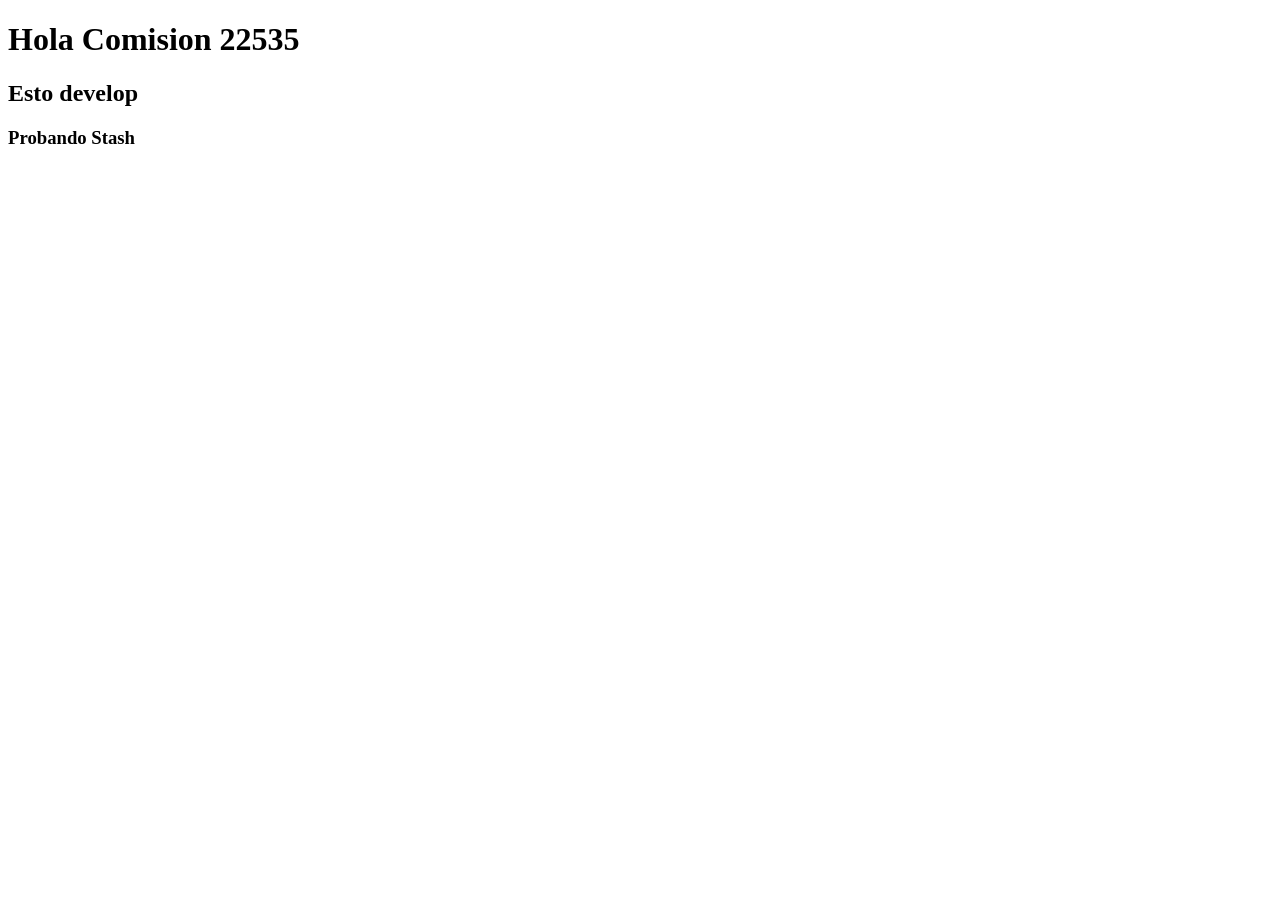
<file: index.html>
<!DOCTYPE html>
<html lang="en">
<head>
    <meta charset="UTF-8">
    <meta http-equiv="X-UA-Compatible" content="IE=edge">
    <meta name="viewport" content="width=<device-width>, initial-scale=1.0">
    <title>Clase Git</title>
    <script src="javascript-2.js"></script>
</head>
<body>
    <h1>Hola Comision 22535</h1>
    <h2>Esto develop</h2>
    <h3>Probando Stash</h3>
</body>
</html>
</file>
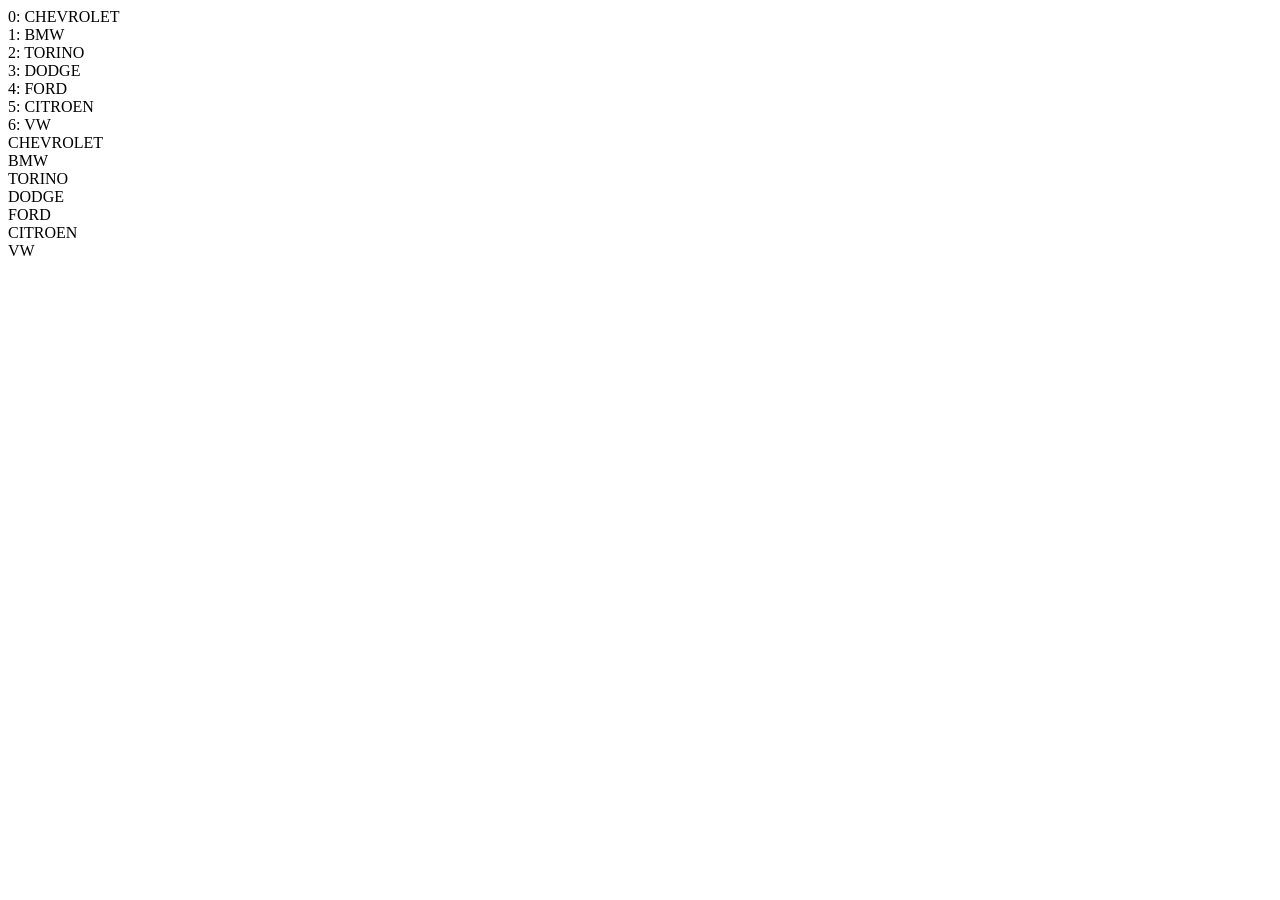
<file: arrays.html>
<!DOCTYPE html>
<html lang="en">
<head>
    <meta charset="UTF-8">
    <meta http-equiv="X-UA-Compatible" content="IE=edge">
    <meta name="viewport" content="width=device-width, initial-scale=1.0">
    <title>Document</title>
    <script src="/arrays.js"></script>
</head>
<body>
    
</body>
</html>
</file>
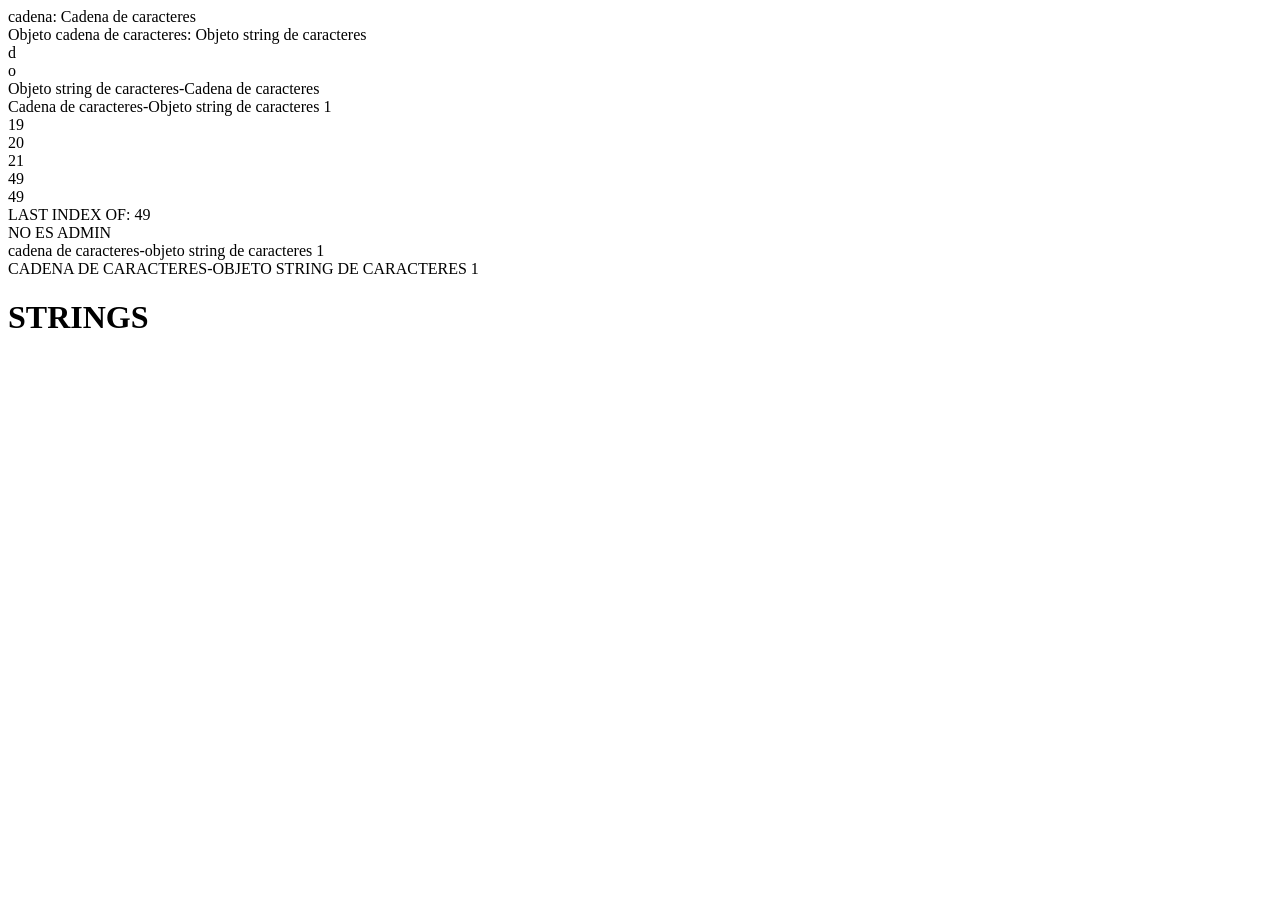
<file: string.html>
<!DOCTYPE html>
<html lang="en">
<head>
    <meta charset="UTF-8">
    <meta http-equiv="X-UA-Compatible" content="IE=edge">
    <meta name="viewport" content="width=device-width, initial-scale=1.0">
    <script src="/string.js"></script>
    <title>STRINGS</title>
</head>
<body>
    <h1>STRINGS</h1>
</body>
</html>
</file>
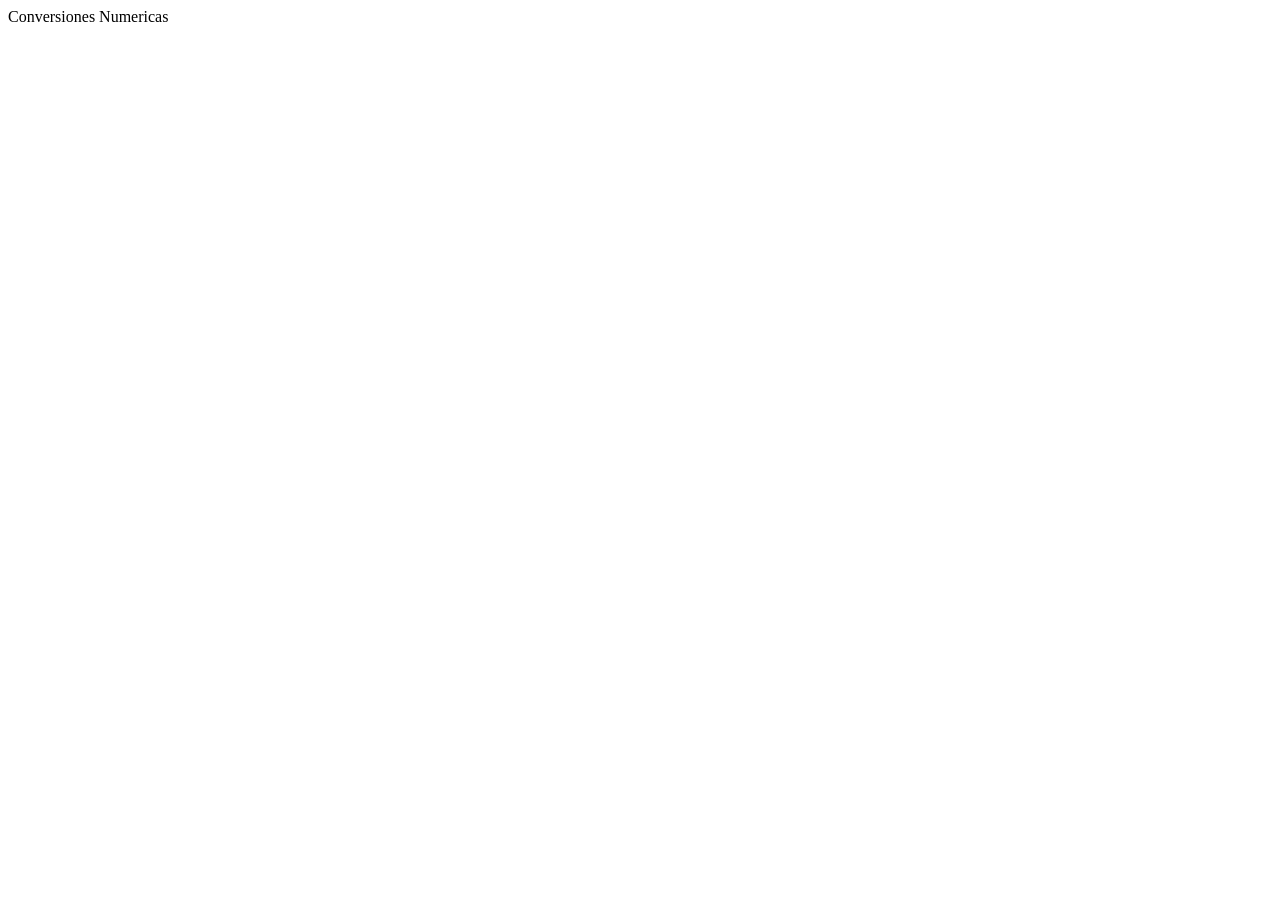
<file: js/JAVASCRIPT_1/conversiones-numericas.html>
<html>
    <head>
        <title>Conversiones Numericas</title>
        <script src="conversiones-numericas.js"></script>
    </head>
    <body>
        <p>Conversiones Numericas</p>
    </body>
</html>
</file>
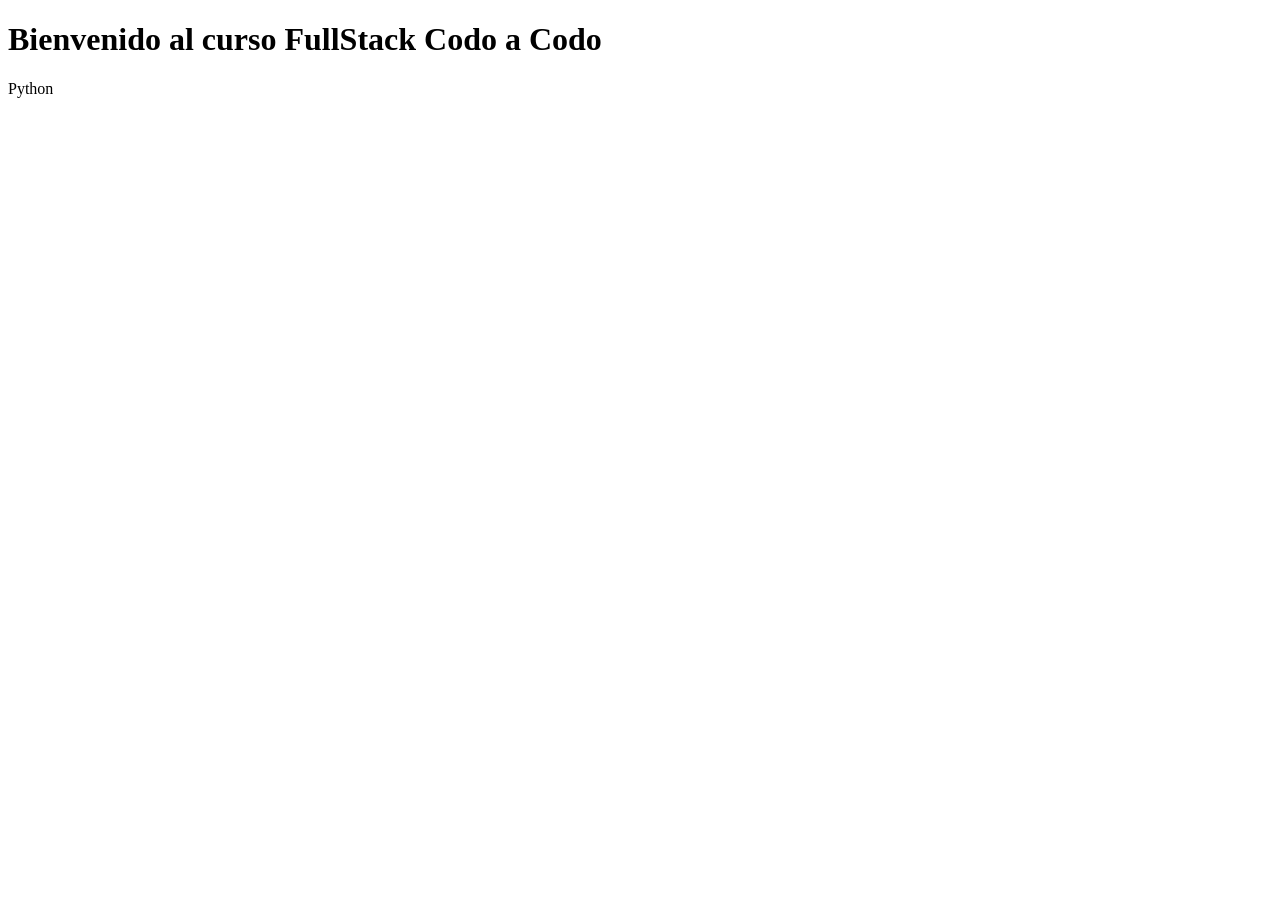
<file: js/JAVASCRIPT_1/ejemplo-javascript-2.html>
<!DOCTYPE html>
<html lang="en">
<head>
    <meta charset="UTF-8">
    <meta name="viewport" content="width=device-width, initial-scale=1.0">
    <title>Ejemplo JS 2</title>
    <script src="ejemplo-javascript-2.js"></script>
</head>
<body>
    
</body>
</html>
</file>
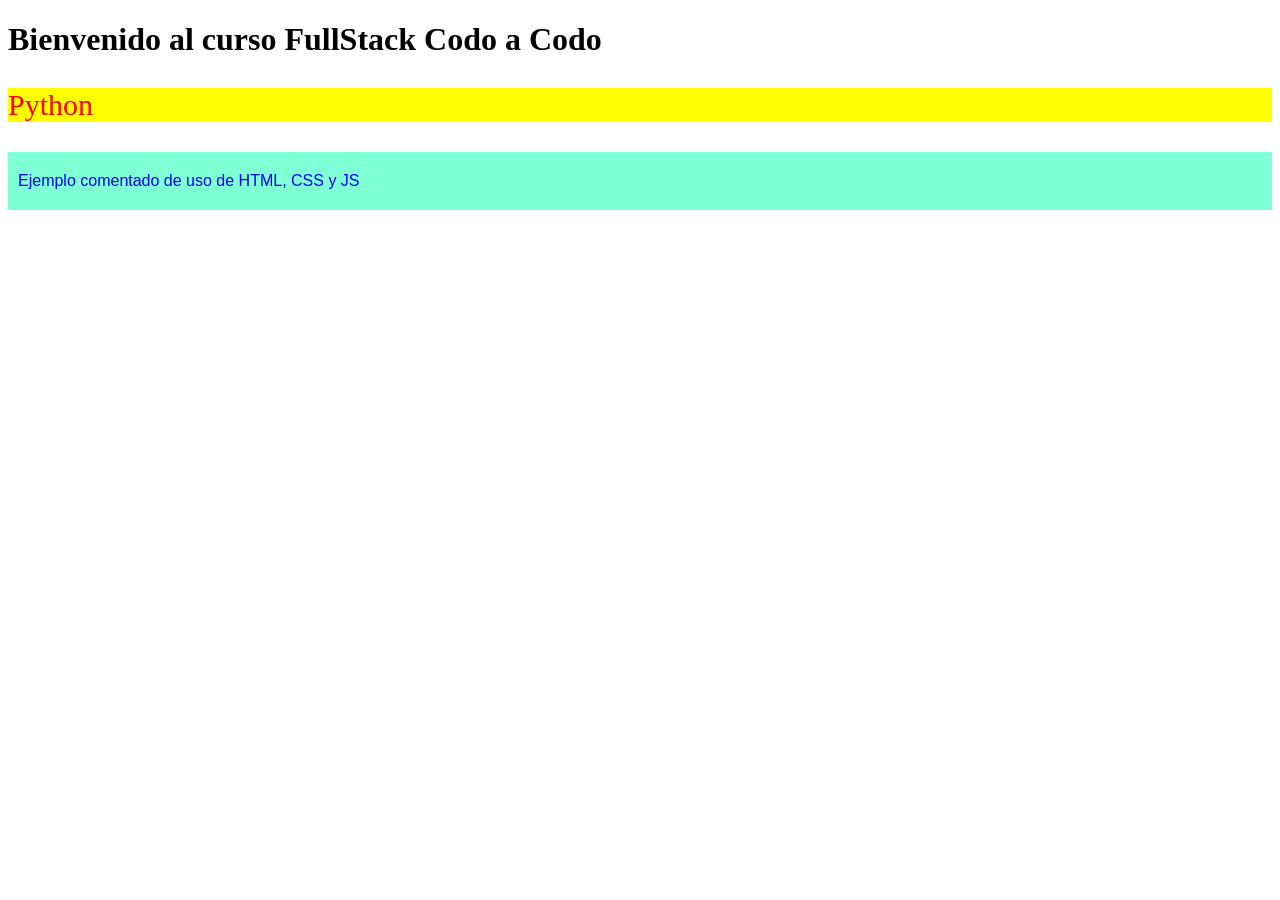
<file: js/JAVASCRIPT_1/ejemplo-javascript.html>
<!DOCTYPE html>
<html>
    <head>
        <meta charset="utf-8">
        <meta name="viewport" content="width=device-width">
        <title>Ejemplo JS</title>
        <script src="ejemplo-javascript.js"></script>
        <link href="ejemplo-javascript.css" rel="stylesheet">
    </head>
    <body>

        <div id="texto">Ejemplo comentado de uso de HTML, CSS y JS</div>
    </body>
</html>
</file>
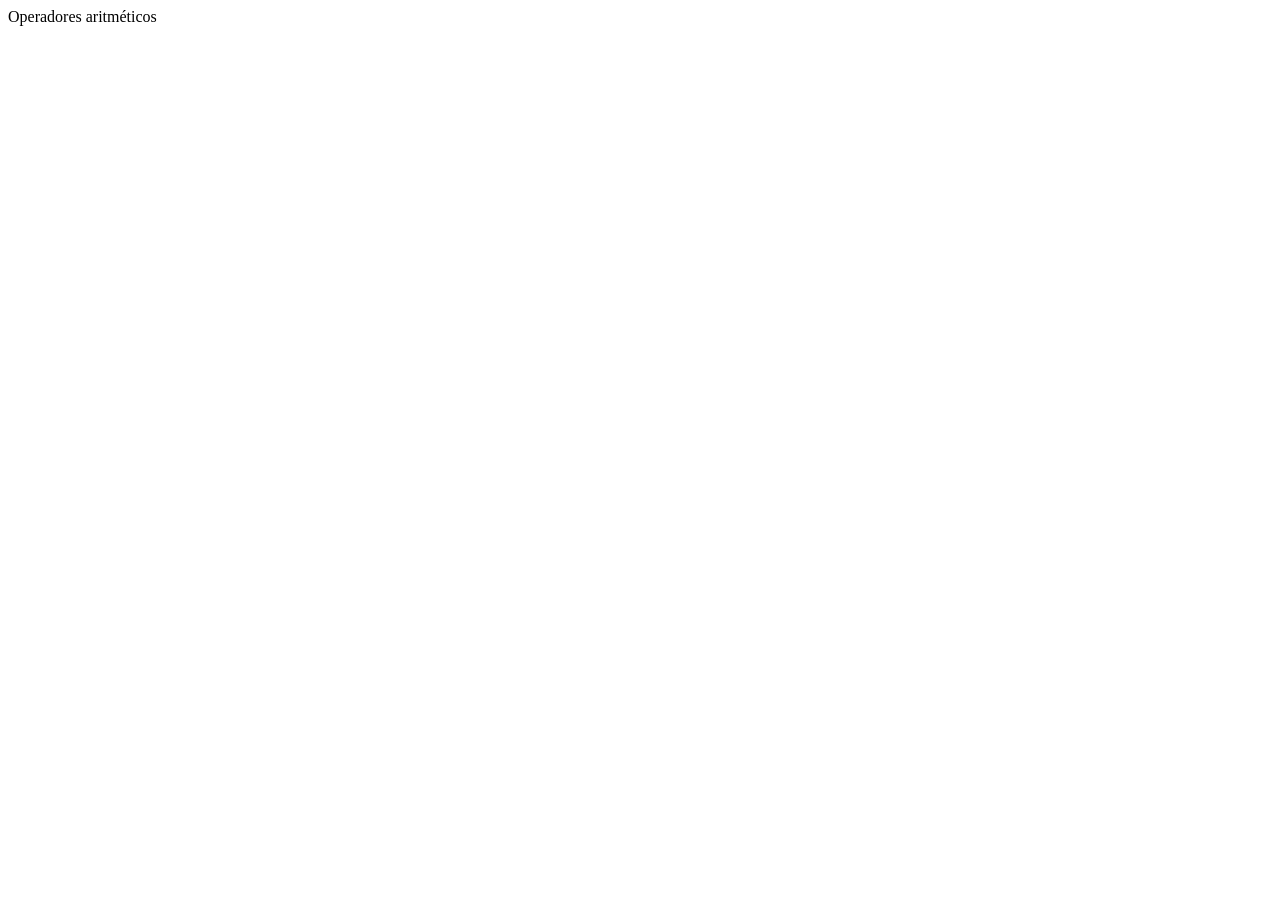
<file: js/JAVASCRIPT_1/operadores-aritmeticos.html>
<html>
    <head>
        <title>Operadores aritmeticos</title>
        <script src="operadores-aritmeticos.js"></script>
    </head>
    <body>
        <p>Operadores aritméticos</p>
    </body>
</html>
</file>
<file: js/JAVASCRIPT_1/ejemplo-javascript.css>
p {
    font-size: 30px;
    color: red;
    background-color: yellow;
}

#texto{
    font-family: Arial;
    color: blue;
    background-color: aquamarine;
    padding: 20px 10px;
}
</file>
